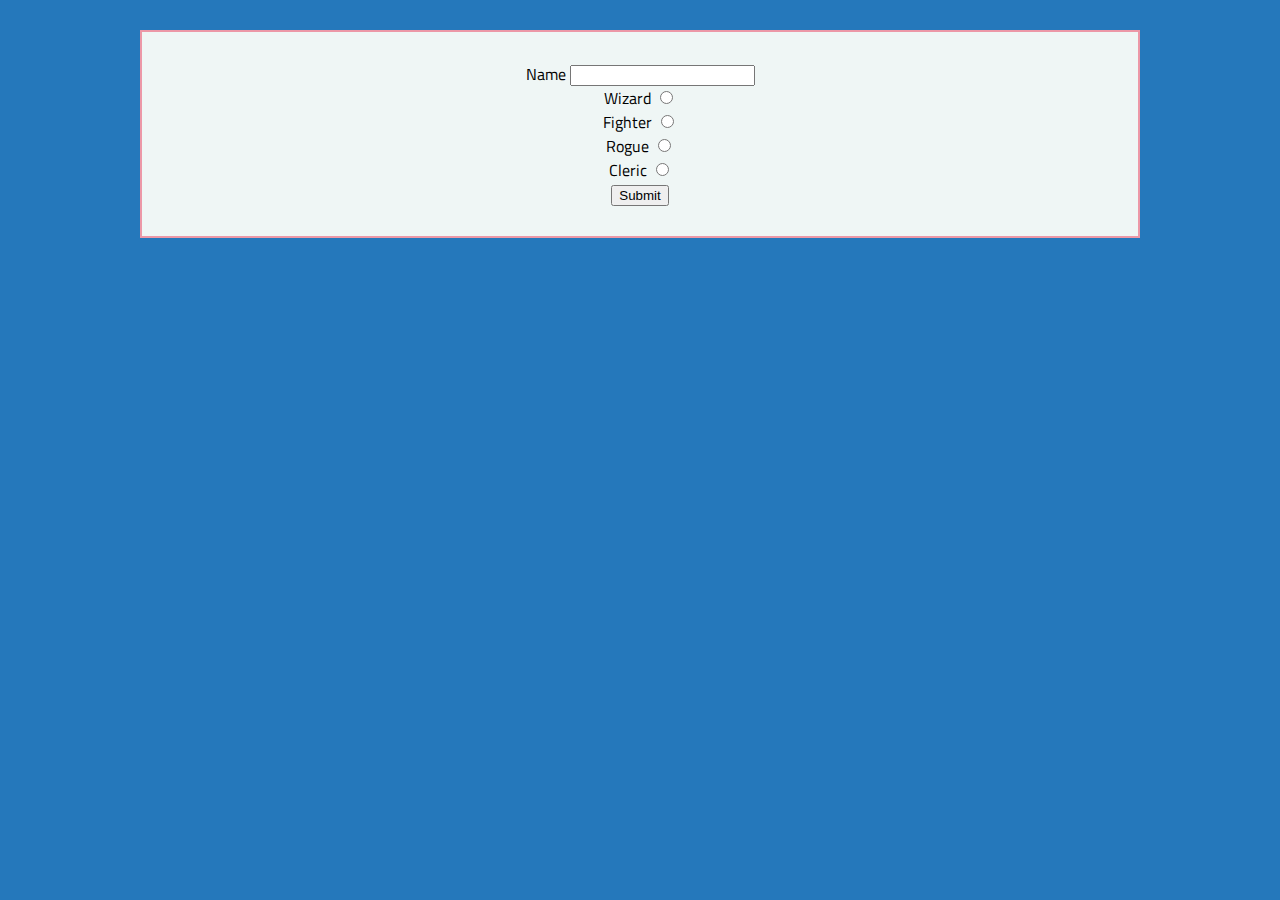
<file: index.html>
<!DOCTYPE html>
<html lang="en">

<head>
    <meta charset="UTF-8">
    <meta name="viewport" content="width=device-width, initial-scale=1.0">
    <meta http-equiv="X-UA-Compatible" content="ie=edge">
    <link href="https://fonts.googleapis.com/css2?family=Titillium+Web:wght@300&display=swap" rel="stylesheet">
    <link rel="stylesheet" href="styles/reset.css">
    <link rel="stylesheet" href="styles/style.css">
    <link rel="stylesheet" href="styles/home.css">
    <title>Document</title>
</head>

<body class="home">
    <main>
        <section>
            <form>
                <label>
                    Name
                    <input name="name" />
                </label>
                <label>
                    Wizard
                    <input value="wizard" type="radio" name="class" />
                </label>
                <label>
                    Fighter
                    <input value="fighter" type="radio" name="class" />
                </label>
                <label>
                    Rogue
                    <input value="rogue" type="radio" name="class" />
                </label>
                <label>
                    Cleric
                    <input value="cleric" type="radio" name="class" />
                </label>
                <button>Submit</button>
            </form>
        </section>
    </main>
    <script type="module" src="./app.js"></script>
</body>

</html>
</file>
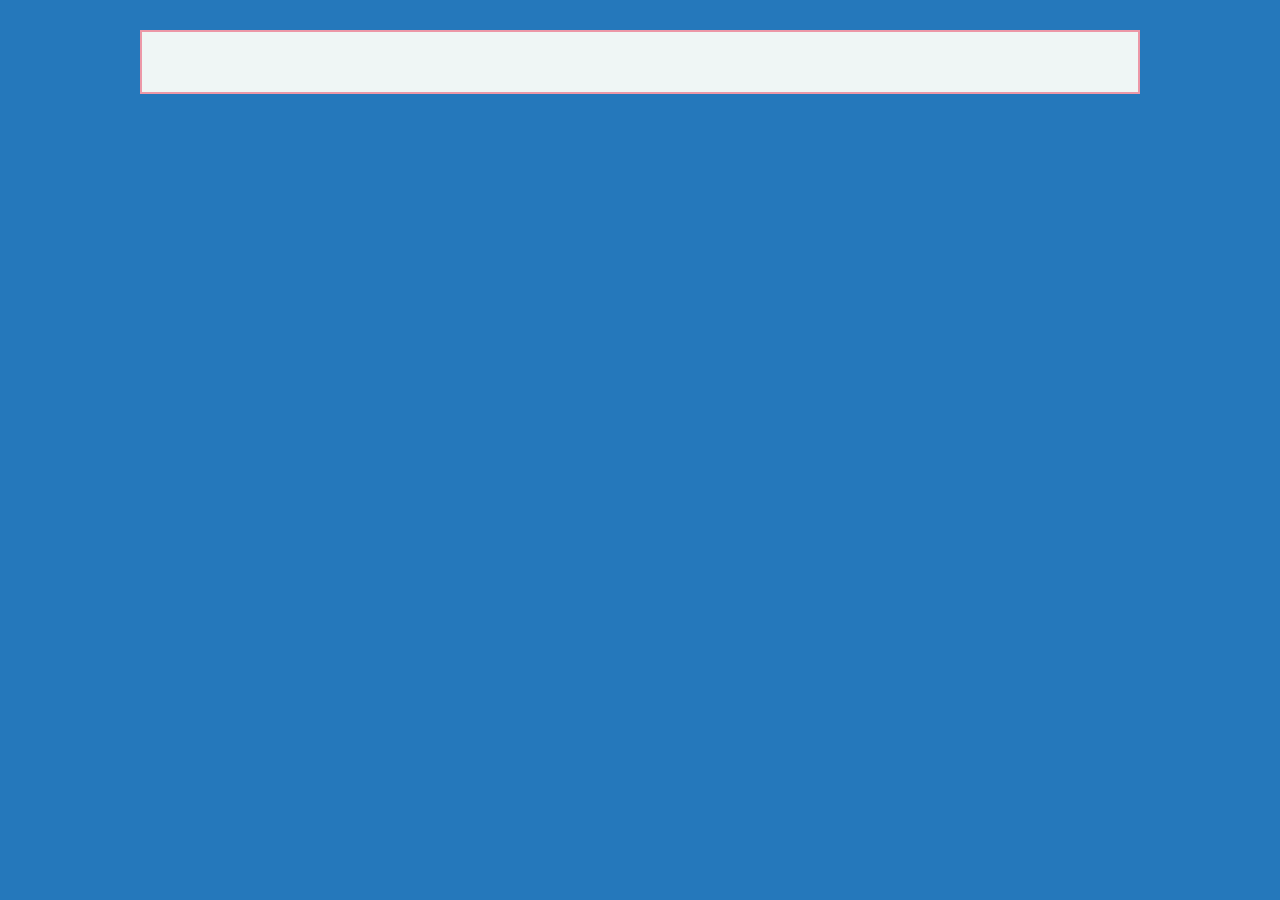
<file: map/index.html>
<!DOCTYPE html>
<html lang="en">

<head>
    <meta charset="UTF-8">
    <meta name="viewport" content="width=device-width, initial-scale=1.0">
    <meta http-equiv="X-UA-Compatible" content="ie=edge">
    <link href="https://fonts.googleapis.com/css2?family=Titillium+Web:wght@300&display=swap" rel="stylesheet">
    <link rel="stylesheet" href="../styles/reset.css">
    <link rel="stylesheet" href="../styles/style.css">
    <link rel="stylesheet" href="../styles/home.css">
    <title>Document</title>
</head>

<body  class="map">
    <main>
        <section>
            
        </section>
    </main>
    <script type="module" src="./map.js"></script>
</body>

</html>
</file>
<file: styles/style.css>
body {
    /* https://coolors.co/generate and click export -> scss to get the colors to copy and paste below*/
    --color1: hsla(349, 69%, 76%, 1);
    --color2: hsla(207, 67%, 44%, 1);
    --color3: hsla(200, 61%, 56%, 1);
    --color4: hsla(187, 41%, 94%, 1);
    --color5: hsla(170, 28%, 95%, 1);

    /* --color1: hsla(45, 86%, 83%, 1);
    --color2: hsla(135, 65%, 98%, 1);
    --color3: hsla(315, 37%, 86%, 1);
    --color4: hsla(45, 73%, 98%, 1);
    --color5: hsla(224, 40%, 79%, 1); */
    
    --header-height: 80px;
    --shadow: 0px 10px 20px -12px rgba(0,0,0,0.45);
    --gutter: 30px;
    --footer-height: 25px;
    
    font-family: 'Titillium Web', sans-serif;
    background-color: var(--color2);
    text-align: center;
}

main {
    display: flex;
    flex-direction: column;
    justify-content: center;
    align-items: center;
    margin-bottom: calc(var(--footer-height));
}

section {
    background-color: var(--color5);
    width: 1000px;
    max-width: 80%;
    display: flex;
    flex-direction: column;
    justify-content: center;
    align-items: center;
    padding-top: var(--gutter);
    padding-bottom: var(--gutter);
    margin-top: var(--gutter);
    margin-bottom: var(--gutter);
    border: solid 2px var(--color1);
}

header {
    display: flex;
    justify-content: flex-end;
    background-color: var(--color3);
    height: var(--header-height);
    box-shadow: var(--shadow);
}

footer {
    display: flex;
    justify-content: flex-end;
    background-color: var(--color3);
    box-shadow: var(--shadow);
}


h2 {
    font-size: 1.8rem;
    font-weight: bold;
}

.gutter-right {
    margin-right: 20px;
}

.main-logo {
    animation: pulse 5s infinite ease-in-out;
}

header img {
    height: var(--header-height);
}



content {
    width: 80%;
}

p {
    margin: var(--gutter);
}
  
footer {
    position: fixed;
    width: 100%;
    bottom: 0;
    height: var(--footer-height);
    display: flex;
    justify-content: flex-end;
    background-color: var(--color3);
    box-shadow: var(--shadow);
}
  
  @keyframes pulse {
    20% {
      transform: rotate3d(-10, -10, -10, 50deg) scale(1.2);
    }

    40% {
        transform: rotate3d(10, 10, -10, 50deg) scale(1);
    }

    60% {
        transform: rotate3d(-10, 10, 10, 50deg) scale(1.2);
      }

    80% {
        transform: rotate3d(10, 10, 10, 50deg) scale(1);
    }

  }

  label {
      display: block;
  }

  .hidden {
      display: none;
  }

  .home {
      background-image: url('https://www.wallpaperup.com/uploads/wallpapers/2014/01/16/229410/64d9fd8774e279f5049239ad95d9b98d-375.jpg');
      background-repeat: no-repeat;
      background-size: cover;
  }

  .map {
    background-image: url('https://geoawesomeness.com/wp-content/uploads/2013/11/lord-of-the-rings-free-middle-earth-map-with-color-cccc-page-254377.jpg');
    background-repeat: no-repeat;
    background-size: cover;
  }

  .quest {
    background-image: url('https://boardgamesland.com/wp-content/uploads/2018/07/best-fantasy-board-games-1001x640.jpg');
    background-repeat: no-repeat;
    background-size: cover;
  }

  .result {
    background-image: url('https://images-wixmp-ed30a86b8c4ca887773594c2.wixmp.com/f/7f44b98a-ab16-4b8e-9d44-3258863d1d8e/d5t1lsz-acb87e7a-e09c-4c26-8fac-fe9bf97e7d50.jpg/v1/fill/w_1205,h_663,q_70,strp/victory_by_karatastamer_d5t1lsz-pre.jpg?token=eyJ0eXAiOiJKV1QiLCJhbGciOiJIUzI1NiJ9.[base64].8JtGyXqO0-GcvAn5QpSAOrjyHtWGYUXm4eTvWkyVy2A');
    background-repeat: no-repeat;
    background-size: cover;
  }
</file>
<file: styles/home.css>
/* add home page styles here */
</file>
